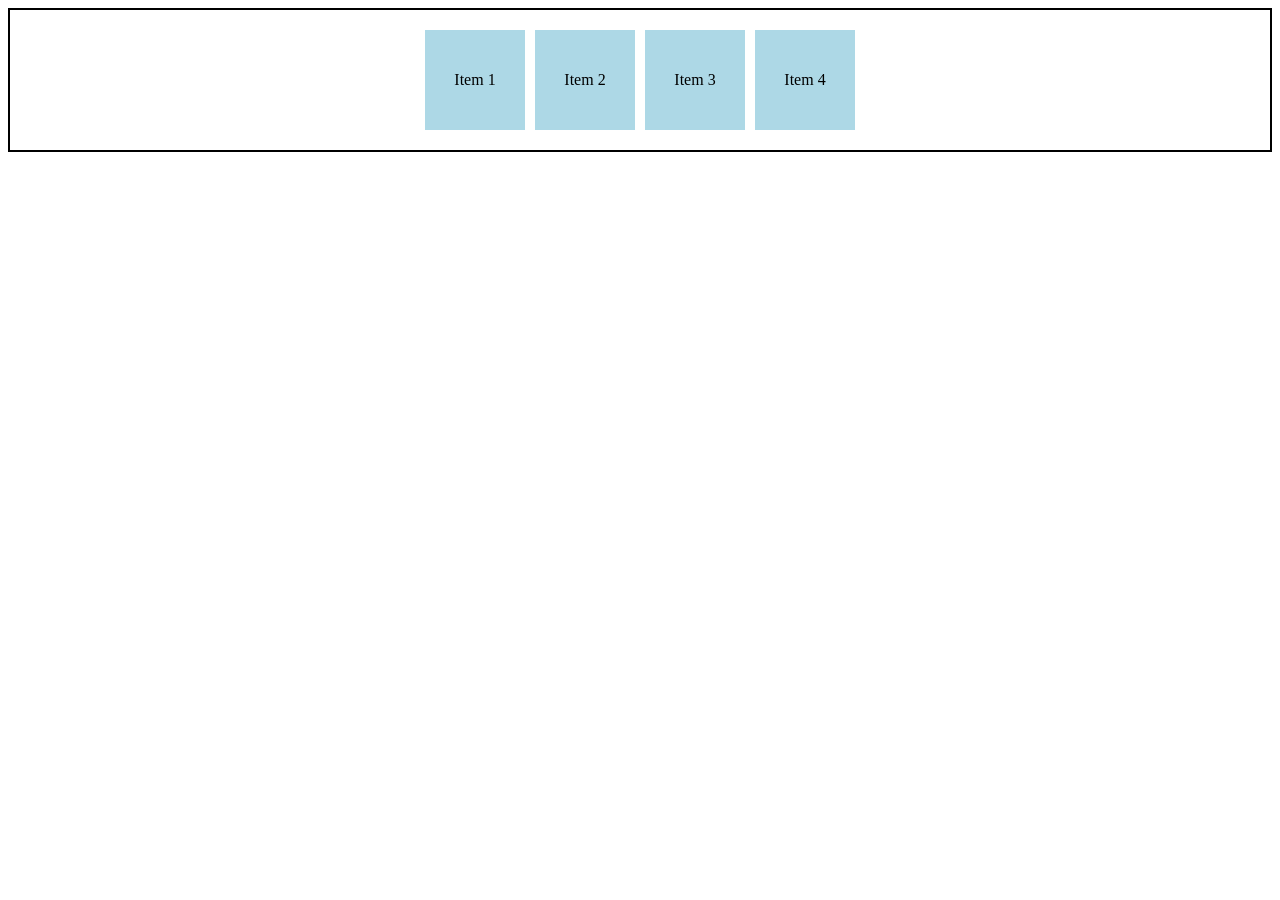
<file: index.html>
<!DOCTYPE html>
<html>
<head>
    <meta charset="UTF-8">
    <meta http-equiv="X-UA-Compatible" content="iE=edge">
    <meta name="viewport" content="width=device-width, initial-scale=1.0">
    <link rel="stylesheet" href="./index.css">
    <title>Grid</title>
</head>
<body>
    
</body>
<body>
    <div class="container">
        <div class="item-1">Item 1</div>
        <div class="item-2">Item 2</div>
        <div class="item-3">Item 3</div>
        <div class="item-4">Item 4</div>
    </div>
</body>
</html>
</file>
<file: index.css>
.container {
        display: flex; /* Ensures layout remains stable */
        justify-content: center;
        align-items: center;
        gap: 10px;
        padding: 20px;
        border: 2px solid black;
    }
    
    .container div {
        width: 100px;
        height: 100px;
        background-color: lightblue;
        display: flex;
        align-items: center;
        justify-content: center;
        transition: transform 0.3s ease-in-out;
    }
    
    .container div:hover {
        transform: scale(1.1);
    }
</file>
